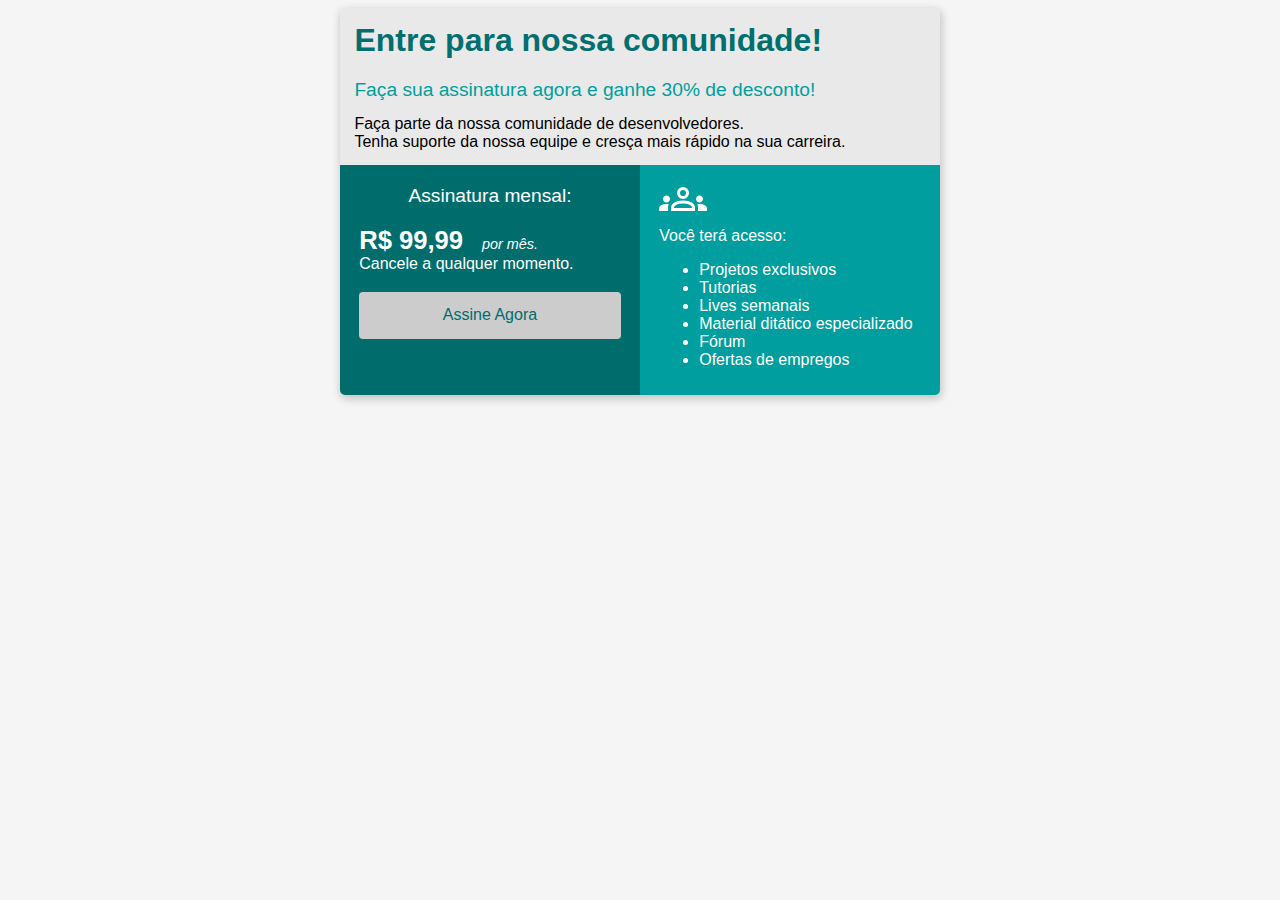
<file: index.html>
<!DOCTYPE html>
<html lang="en">

<head>
    <meta charset="UTF-8">
    <meta http-equiv="X-UA-Compatible" content="IE=edge">
    <meta name="viewport" content="width=device-width, initial-scale=1.0">
    <link rel="stylesheet" href="style.css">
    <title>BootCamp DevJr - Sistema de Assinaturas</title>
</head>

<body>
    <div class="container">
        <div class="header">
            <div class="header-title">
                Entre para nossa comunidade!
            </div>
            <div class="header-subtitle">
                Faça sua assinatura agora e ganhe 30% de desconto!
            </div>
            <div>
                Faça parte da nossa comunidade de desenvolvedores.<br>
                Tenha suporte da nossa equipe e cresça mais rápido na sua carreira.
            </div>
        </div>
        <div class="flex-container">
            <div class="col-1">
                <div class="subscription-title">
                    Assinatura mensal:
                </div>
                <div class="left-subtitle">
                    <span class="price">R$ 99,99</span>
                    <span class="month">por mês.</span>
                </div>
                <div>
                    Cancele a qualquer momento.
                </div>
                
                <a href='register.html'><button>Assine Agora</button></a>
            </div>
            <div class="col-2">
                <div class="image-group">
                    <object data="groups_FILL0_wght400_GRAD0_opsz48.svg" type="image/svg+xml"></object>
                </div>
                <div>
                    Você terá acesso:
                </div>
                <ul>
                    <li>
                        Projetos exclusivos
                    </li>
                    <li>
                        Tutorias
                    </li>
                    <li>
                        Lives semanais
                    </li>
                    <li>
                        Material ditático especializado
                    </li>
                    <li>
                        Fórum
                    </li>
                    <li>
                        Ofertas de empregos
                    </li>
                </ul>
            </div>
        </div>
    </div>
</body>

</html>
</file>
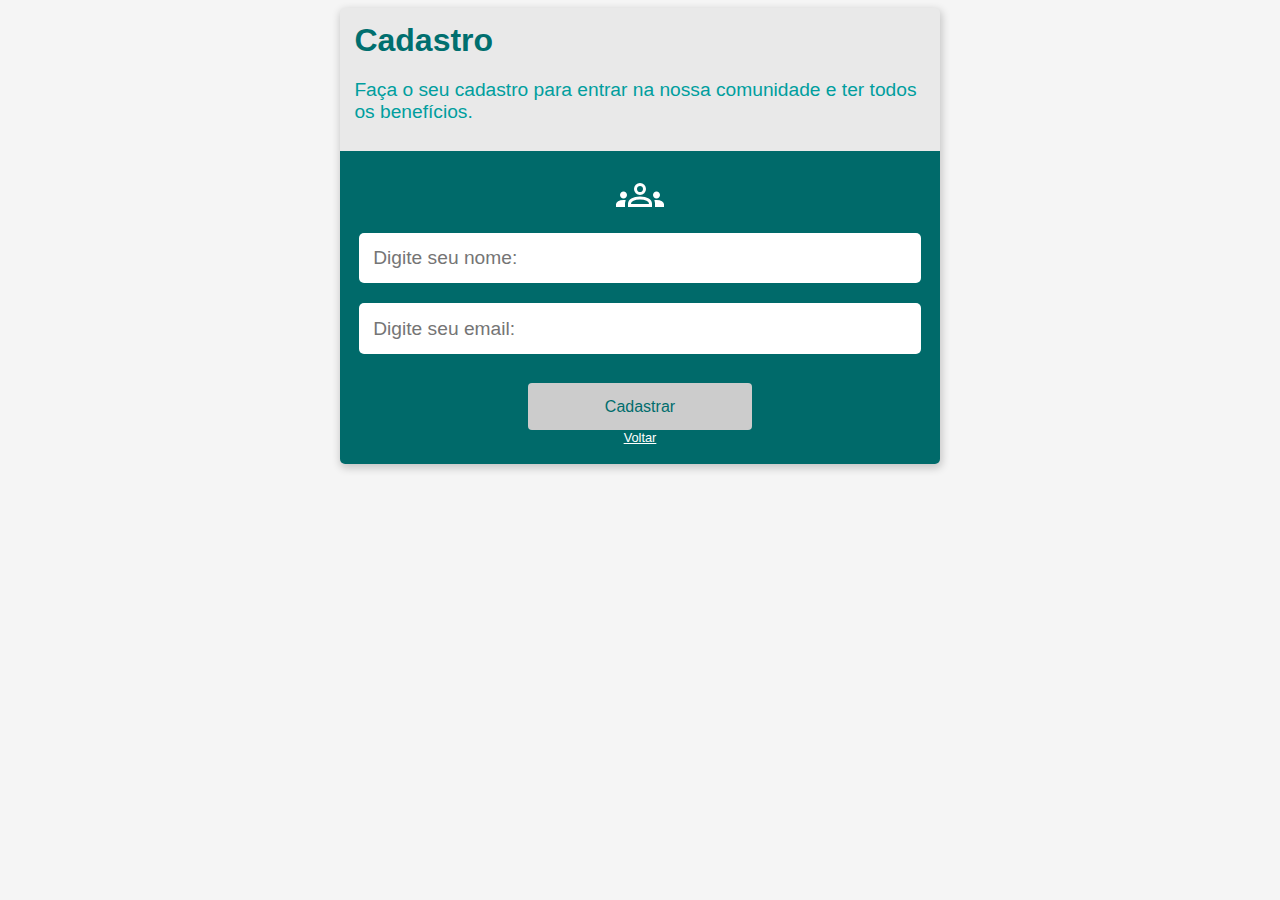
<file: register.html>
<!DOCTYPE html>
<html lang="en">

<head>
    <meta charset="UTF-8">
    <meta http-equiv="X-UA-Compatible" content="IE=edge">
    <meta name="viewport" content="width=device-width, initial-scale=1.0">
    <link rel="stylesheet" href="style.css">
    <title>BootCamp DevJr - Cadastro</title>
</head>

<body>
    <div class="container">
        <div class="header">
            <div class="header-title">
                Cadastro
            </div>
            <div class="header-subtitle">
                Faça o seu cadastro para entrar na nossa comunidade e ter todos os benefícios.
            </div>
        </div>
        <div class="form-register">
            <div class="image-group">
                <object data="groups_FILL0_wght400_GRAD0_opsz48.svg" type="image/svg+xml"></object>
            </div>

            <input type="text" placeholder="Digite seu nome: ">
            <input type="email" placeholder="Digite seu email: ">

            <button class="button-cadastro">Cadastrar</button>
            <a href="index.html">Voltar</a>
        </div>
    </div>
    </div>
</body>

</html>
</file>
<file: style.css>
body {
    background-color: #F5F5F5;
    font-family: 'Segoe UI', Tahoma, Geneva, Verdana, sans-serif;
}
.container {
    background-color: #E9E9E9;
    margin: auto;
    width: 600px;
    box-shadow: 1px 3px 8px 1px rgba(0, 0, 0, 0.2);
    border-radius: 5px;
    overflow: hidden;
}

.header {
    padding: 0.9rem;
}

.flex-container {
    display: flex;
    justify-content: space-around;
}

.header-title {
    color: #006F6F;
    font-size: 2rem;
    font-weight: 700;
    margin-bottom: 1.2rem;
}

.header-subtitle {
    color: #009E9E;
    font-size: 1.2rem;
    font-weight: 500;
    margin-bottom: 0.9rem;
}

.col-1 {
    background-color: #006D6D;
    width: 50%;
    padding: 1.2rem;
    color: #FFF;
}

.col-2 {
    background-color: #009E9E;
    width: 50%;
    padding: 0.6rem 1.2rem;
    color: #FFF;
}

.subscription-title {
    font-size: 1.2rem;
    text-align: center;
    margin-bottom: 1.2rem;
}

.price {
    font-size: 1.6rem;
    font-weight: 700;
}

.month {
    font-style: italic;
    font-size: 0.9rem;
    margin-left: 0.9rem;
}

button {
    margin-top: 1.2rem;
    width: 100%;
    padding: 0.9rem 2rem;
    color: #006D6D;
    font-size: 1rem;
    border-radius: 4px;
    border: none;
    cursor: pointer;
    background-color: #CCCCCC;
}

button:hover {
    background-color: #FFF;
}

.button-cadastro{
    width: 40%;
    background-color: #CCCCCC;
}

.button-cadastro:hover{
    background-color: #FFF;
}

a{
    color: #FFF;
    font-size: 0.8rem;
}

.form-register{
    background-color: #006A6A;
    padding: 1.2rem;
    display: flex;
    flex-direction: column;
    align-items: center;
    align-content: space-around;
}

input{
    width: 95%;
    height: 22px;
    padding: 0.9rem;
    font-size: 1.2rem;
    border-radius: 5px;
    border: 0;
    margin: 10px;
}

input:focus{
    outline: none;
    box-shadow: 0 0 10px #009E9E;
}

@media screen and (max-width: 620px){
    html{
        font-size: 14px;
    }

    .flex-container{
        flex-direction: column;
    }

    .col-1, .col-2{
        width: 100%;
        box-sizing: border-box;
    }

    .container{
        width: 95%;
    }

    .header{
        padding: 15px;
    }
}
</file>
